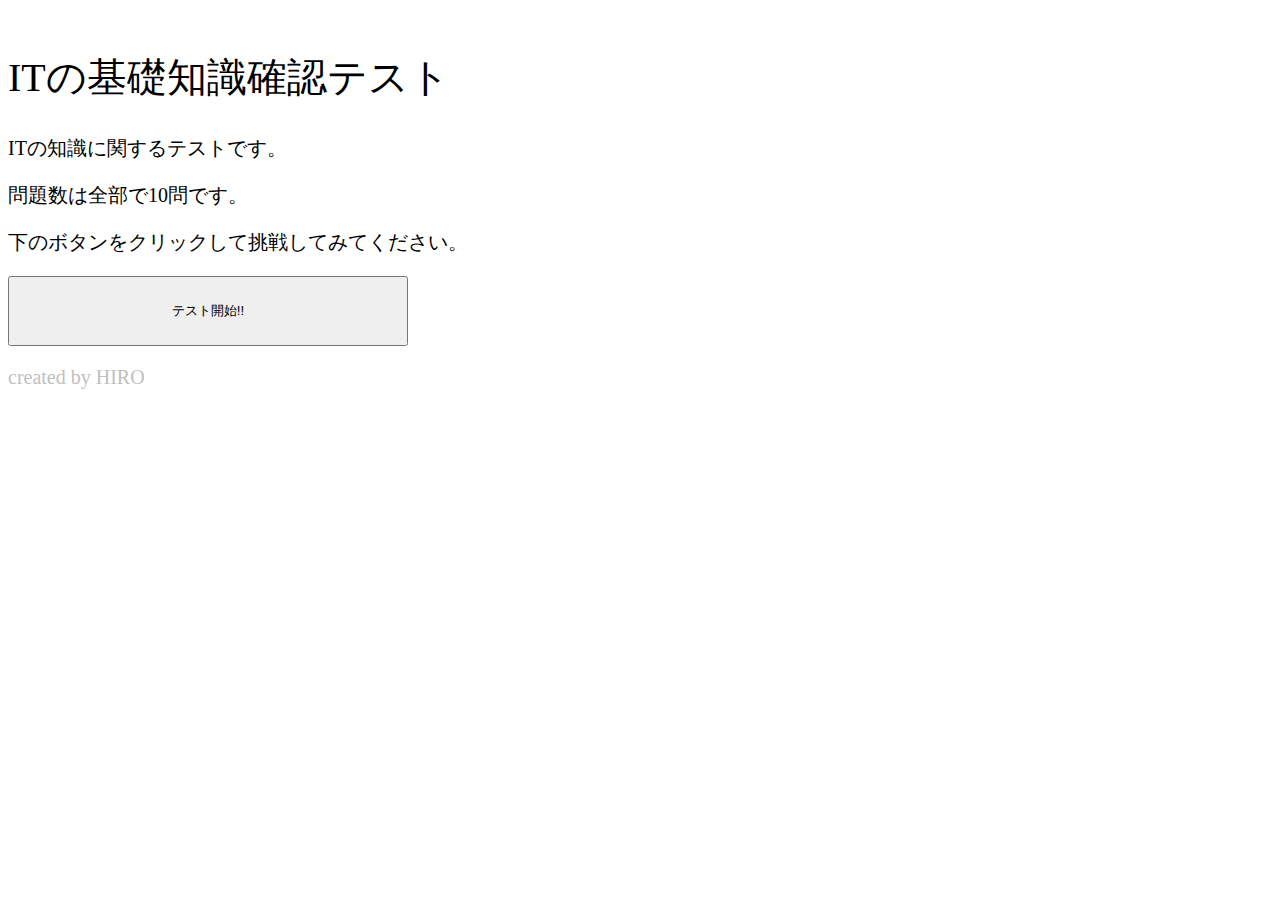
<file: index.html>
<!DOCTYPE html>
<html lang="ja" dir="">
  <head>
    <meta charset="utf-8">
    <title>webの基本知識確認テスト</title>
    <link rel="stylesheet" href="https://stackpath.bootstrapcdn.com/bootstrap/4.5.0/css/bootstrap.min.css" integrity="sha384-9aIt2nRpC12Uk9gS9baDl411NQApFmC26EwAOH8WgZl5MYYxFfc+NcPb1dKGj7Sk" crossorigin="anonymous">
  <link rel="stylesheet" href="style.css">
  </head>


  <body>

<div class="container">

      <div class=" alert alert-primary" role="alert" id=title>
    ITの基礎知識確認テスト
      </div>

    <p>ITの知識に関するテストです。</p>
  <p>問題数は全部で10問です。</p>
    <p>下のボタンをクリックして挑戦してみてください。</p>

      <div class="d-flex justify-content-center">
        <a href="quiz.html">
          <button type="button" class="mt-5 btn btn-success" id="start">
            テスト開始!!
          </button>
          <a/>
        </div>
        <div class="d-flex justify-content-end">
              <p class="name">created by HIRO</p>
        </div>
    
 </div>

  </body>

  <footer>

  </footer>
</html>
</file>
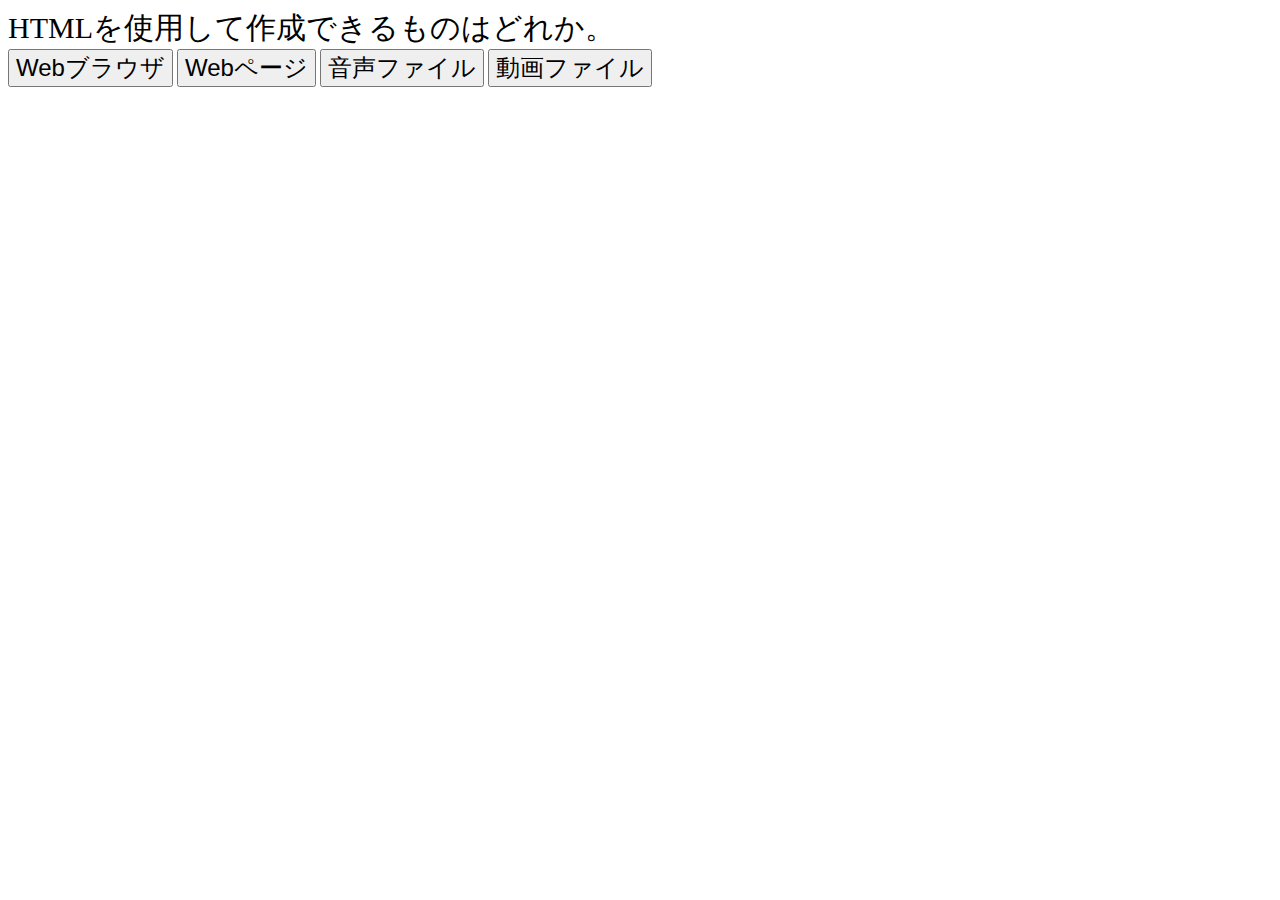
<file: quiz.html>
<!DOCTYPE html>
<html lang="ja" dir="">
  <head>
    <meta charset="utf-8">
    <link rel="stylesheet" href="https://stackpath.bootstrapcdn.com/bootstrap/4.5.0/css/bootstrap.min.css" integrity="sha384-9aIt2nRpC12Uk9gS9baDl411NQApFmC26EwAOH8WgZl5MYYxFfc+NcPb1dKGj7Sk" crossorigin="anonymous">
    <link rel="stylesheet" href="style.css">
    <title>IT知識テスト</title>
  </head>
  <body>

<div class="container">
    <div id="js-question"class="mt-3 alert alert-primary" role="alert" style="font-size:30px;">

    </div>

    <div class="d-flex justify-content-center">
      <button type="button" class=" ml-1 btn btn-primary" style="font-size:1.5rem;">Primary</button>
      <button type="button" class=" ml-3 btn btn-primary" style="font-size:1.5rem;">Primary</button>
      <button type="button" class=" ml-3 btn btn-primary" style="font-size:1.5rem;">Primary</button>
      <button type="button" class="ml-3 btn btn-primary" style="font-size:1.5rem;">Primary</button>
    </div>

</div>


<script src="index.js"></script>

  </body>
</html>
</file>
<file: style.css>
#title{font-size: 40px;
    margin-top: 50px;
    margin-bottom: 30px;
}
p{
  font-size: 20px;
}

#start{
  width:400px;
  height: 70px;
  text-align: center;
}

.name{
  color: silver;
}
</file>
